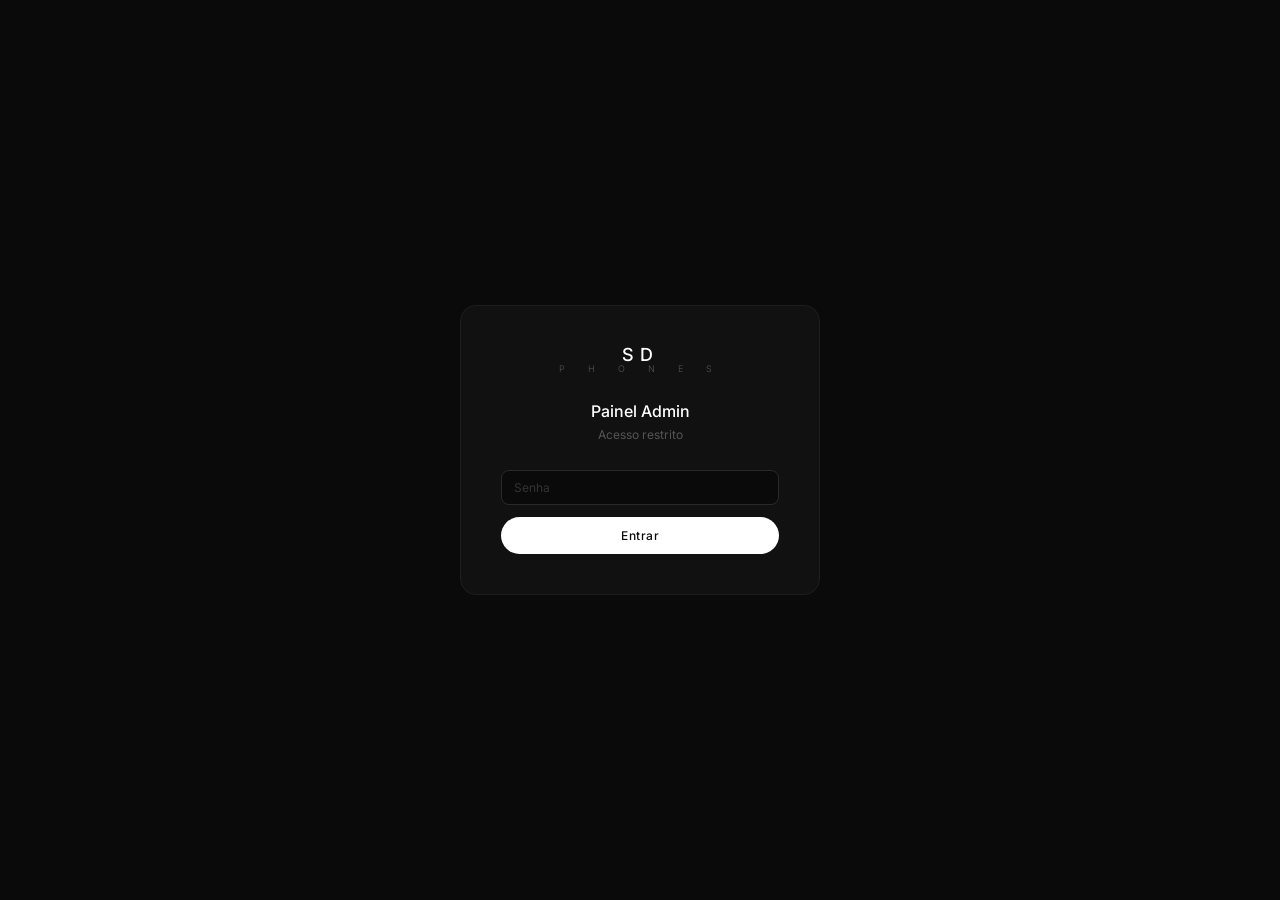
<file: admin.html>
<!DOCTYPE html>
<html lang="pt-BR" data-theme="dark">
<head>
<meta charset="UTF-8"/>
<meta name="viewport" content="width=device-width, initial-scale=1.0"/>
<title>Admin — SD Phones</title>
<link rel="preconnect" href="https://fonts.googleapis.com"/>
<link rel="preconnect" href="https://fonts.gstatic.com" crossorigin/>
<link href="https://fonts.googleapis.com/css2?family=Inter:wght@300;400;500&display=swap" rel="stylesheet"/>
<link rel="stylesheet" href="style.css"/>
<style>
.admin-wrap { max-width: 960px; margin: 0 auto; padding: 32px 24px; }
.admin-header { display: flex; align-items: center; justify-content: space-between; margin-bottom: 32px; flex-wrap: wrap; gap: 12px; }
.admin-title { font-size: 20px; font-weight: 500; color: var(--text); }
.admin-subtitle { font-size: 12px; color: var(--text3); margin-top: 2px; }
.admin-table { width: 100%; border-collapse: collapse; margin-bottom: 32px; }
.admin-table th { font-size: 10px; letter-spacing: 2px; text-transform: uppercase; color: var(--text3); padding: 10px 14px; text-align: left; border-bottom: 0.5px solid var(--border); }
.admin-table td { font-size: 12px; color: var(--text2); padding: 12px 14px; border-bottom: 0.5px solid var(--border); vertical-align: middle; }
.admin-table tr:hover td { background: var(--bg2); }
.admin-table .td-name { font-weight: 500; color: var(--text); }
.admin-badge { font-size: 9px; padding: 2px 7px; border-radius: 4px; font-weight: 500; }
.form-section { background: var(--bg2); border: 0.5px solid var(--border); border-radius: 12px; padding: 24px; margin-bottom: 24px; }
.form-section h3 { font-size: 13px; font-weight: 500; color: var(--text); margin-bottom: 20px; }
.form-grid { display: grid; grid-template-columns: repeat(auto-fill, minmax(200px, 1fr)); gap: 16px; }
.form-group { display: flex; flex-direction: column; gap: 6px; }
.form-label { font-size: 10px; letter-spacing: 1.5px; text-transform: uppercase; color: var(--text3); }
.form-input {
  background: var(--bg);
  border: 0.5px solid var(--border2);
  border-radius: 8px;
  padding: 9px 12px;
  color: var(--text);
  font-size: 12px;
  font-family: inherit;
  outline: none;
  transition: border-color 0.2s;
}
.form-input:focus { border-color: var(--text3); }
.form-input::placeholder { color: var(--text4); }
.form-full { grid-column: 1 / -1; }
.form-actions { display: flex; gap: 8px; margin-top: 20px; flex-wrap: wrap; }
.login-wrap { min-height: 100vh; display: flex; align-items: center; justify-content: center; padding: 24px; }
.login-card { background: var(--bg2); border: 0.5px solid var(--border); border-radius: 16px; padding: 40px; width: 100%; max-width: 360px; text-align: center; }
.login-logo { margin-bottom: 28px; }
.login-title { font-size: 16px; font-weight: 500; color: var(--text); margin-bottom: 6px; }
.login-sub { font-size: 12px; color: var(--text3); margin-bottom: 28px; }
.login-form { display: flex; flex-direction: column; gap: 12px; }
.error-msg { font-size: 12px; color: #ef4444; margin-top: 8px; }
.img-preview { width: 60px; height: 60px; border-radius: 8px; background: var(--bg3); border: 0.5px solid var(--border); display: flex; align-items: center; justify-content: center; overflow: hidden; flex-shrink: 0; }
.img-preview img { width: 90%; height: 90%; object-fit: contain; }
.td-actions { display: flex; gap: 8px; }
.btn-icon { background: transparent; border: 0.5px solid var(--border); color: var(--text3); border-radius: 6px; padding: 5px 10px; font-size: 11px; cursor: pointer; transition: all 0.2s; font-family: inherit; }
.btn-icon:hover { border-color: var(--border2); color: var(--text); }
.btn-icon.danger:hover { border-color: #ef4444; color: #ef4444; }
</style>
</head>
<body>

<!-- LOGIN -->
<div class="login-wrap" id="login-screen">
  <div class="login-card">
    <div class="login-logo">
      <div class="logo-sd" style="font-size:18px;letter-spacing:6px;color:var(--text);">SD</div>
      <div class="logo-phones" style="font-size:9px;letter-spacing:10px;color:var(--text3);">P H O N E S</div>
    </div>
    <div class="login-title">Painel Admin</div>
    <div class="login-sub">Acesso restrito</div>
    <div class="login-form">
      <input class="form-input" type="password" id="login-pass" placeholder="Senha" onkeydown="if(event.key==='Enter')doLogin()"/>
      <button class="btn-primary" style="width:100%" onclick="doLogin()">Entrar</button>
      <div class="error-msg hidden" id="login-error">Senha incorreta.</div>
    </div>
  </div>
</div>

<!-- PAINEL -->
<div class="hidden" id="admin-panel">
  <header class="nav">
    <div class="nav-logo">
      <span class="logo-sd">SD</span>
      <span class="logo-phones">P H O N E S</span>
    </div>
    <div class="nav-actions">
      <a href="index.html" class="btn-secondary" style="font-size:11px;padding:7px 14px;border-radius:8px;">← Ver loja</a>
      <button class="btn-secondary" style="font-size:11px;padding:7px 14px;border-radius:8px;" onclick="doLogout()">Sair</button>
    </div>
  </header>

  <div class="admin-wrap">

    <!-- HEADER -->
    <div class="admin-header">
      <div>
        <div class="admin-title">Produtos</div>
        <div class="admin-subtitle">Gerencie o catálogo da SD Phones</div>
      </div>
      <button class="btn-primary" onclick="showForm()">+ Novo produto</button>
    </div>

    <!-- FORM CADASTRO/EDIÇÃO -->
    <div class="form-section hidden" id="form-section">
      <h3 id="form-title">Novo produto</h3>
      <input type="hidden" id="edit-id"/>
      <div class="form-grid">
        <div class="form-group">
          <label class="form-label">Modelo</label>
          <select class="form-input" id="f-model">
            <option>iPhone 13 Mini</option>
            <option>iPhone 13</option>
            <option>iPhone 14</option>
            <option>iPhone 14 Pro</option>
            <option>iPhone 14 Pro Max</option>
            <option>iPhone 15</option>
            <option>iPhone 15 Pro</option>
            <option>iPhone 15 Pro Max</option>
            <option>iPhone 16</option>
            <option>iPhone 16 Pro</option>
            <option>iPhone 16 Pro Max</option>
            <option>Acessórios</option>
          </select>
        </div>
        <div class="form-group">
          <label class="form-label">Nome completo</label>
          <input class="form-input" id="f-name" placeholder="Ex: iPhone 14 256GB"/>
        </div>
        <div class="form-group">
          <label class="form-label">Cor</label>
          <input class="form-input" id="f-color" placeholder="Ex: Roxo"/>
        </div>
        <div class="form-group">
          <label class="form-label">Armazenamento</label>
          <select class="form-input" id="f-storage">
            <option>64GB</option>
            <option>128GB</option>
            <option>256GB</option>
            <option>512GB</option>
            <option>1TB</option>
          </select>
        </div>
        <div class="form-group">
          <label class="form-label">RAM</label>
          <select class="form-input" id="f-ram">
            <option>4GB</option>
            <option>6GB</option>
            <option>8GB</option>
            <option>12GB</option>
          </select>
        </div>
        <div class="form-group">
          <label class="form-label">Câmera principal</label>
          <input class="form-input" id="f-camera" placeholder="Ex: 48MP"/>
        </div>
        <div class="form-group">
          <label class="form-label">Bateria</label>
          <input class="form-input" id="f-battery" placeholder="Ex: 3279mAh"/>
        </div>
        <div class="form-group">
          <label class="form-label">Condição</label>
          <select class="form-input" id="f-condition">
            <option>Novo</option>
            <option>Seminovo</option>
          </select>
        </div>
        <div class="form-group">
          <label class="form-label">Preço (R$)</label>
          <input class="form-input" id="f-price" type="number" placeholder="Ex: 3190"/>
        </div>
        <div class="form-group">
          <label class="form-label">Preço original (R$)</label>
          <input class="form-input" id="f-price-old" type="number" placeholder="Ex: 3490"/>
        </div>
        <div class="form-group">
          <label class="form-label">URL da imagem</label>
          <input class="form-input" id="f-image" placeholder="https://..." oninput="previewImg(this.value)"/>
        </div>
        <div class="form-group" style="align-items:flex-start;padding-top:18px;">
          <div class="img-preview" id="img-preview">
            <span style="font-size:20px;opacity:0.2;">📷</span>
          </div>
        </div>
        <div class="form-group form-full">
          <label class="form-label">Descrição</label>
          <textarea class="form-input" id="f-desc" rows="3" placeholder="Descreva o produto..."></textarea>
        </div>
      </div>
      <div class="form-actions">
        <button class="btn-primary" onclick="saveProduct()">Salvar produto</button>
        <button class="btn-secondary" onclick="hideForm()">Cancelar</button>
      </div>
    </div>

    <!-- TABELA -->
    <table class="admin-table">
      <thead>
        <tr>
          <th>Produto</th>
          <th>Condição</th>
          <th>Preço</th>
          <th>Ações</th>
        </tr>
      </thead>
      <tbody id="admin-table-body"></tbody>
    </table>

    <!-- CONFIGURAÇÕES -->
    <div class="form-section">
      <h3>Configurações da loja</h3>
      <div class="form-grid">
        <div class="form-group">
          <label class="form-label">WhatsApp (com DDI)</label>
          <input class="form-input" id="cfg-wpp" placeholder="5579999999999"/>
        </div>
        <div class="form-group">
          <label class="form-label">Instagram</label>
          <input class="form-input" id="cfg-ig" placeholder="sdphones"/>
        </div>
        <div class="form-group">
          <label class="form-label">Nome do atendente</label>
          <input class="form-input" id="cfg-attendant" placeholder="Cleberton"/>
        </div>
        <div class="form-group">
          <label class="form-label">Nova senha admin</label>
          <input class="form-input" type="password" id="cfg-pass" placeholder="Deixe em branco para manter"/>
        </div>
      </div>
      <div class="form-actions">
        <button class="btn-primary" onclick="saveConfig()">Salvar configurações</button>
      </div>
    </div>

    <!-- RESET -->
    <div style="text-align:center;padding:20px 0 40px;">
      <button class="btn-icon danger" onclick="if(confirm('Restaurar produtos padrão?')) { localStorage.removeItem('sdphones_products'); renderTable(); alert('Restaurado!'); }">
        Restaurar produtos padrão
      </button>
    </div>

  </div>
</div>

<script>
const ADMIN_PASS_KEY = 'sdphones_admin_pass';
const DEFAULT_PASS = 'sdphones2024';
const STORAGE_KEYS = { products: 'sdphones_products', config: 'sdphones_config' };

const DEFAULT_PRODUCTS = [
  { id:'1', model:'iPhone 13', name:'iPhone 13 128GB', color:'Meia-noite', storage:'128GB', ram:'6GB', camera:'12MP', battery:'3227mAh', condition:'Seminovo', price:2190, priceOld:2490, image:'', description:'iPhone 13 em excelente estado. Bateria com saúde acima de 85%. Desbloqueado.' },
  { id:'2', model:'iPhone 14', name:'iPhone 14 256GB', color:'Roxo', storage:'256GB', ram:'6GB', camera:'12MP', battery:'3279mAh', condition:'Novo', price:3190, priceOld:3490, image:'', description:'iPhone 14 novo, lacrado. Factory unlocked. Garantia de 1 ano.' },
  { id:'3', model:'iPhone 15 Pro', name:'iPhone 15 Pro 256GB', color:'Titânio Natural', storage:'256GB', ram:'8GB', camera:'48MP', battery:'3274mAh', condition:'Novo', price:4990, priceOld:5490, image:'', description:'iPhone 15 Pro com câmera de 48MP, chip A17 Pro e corpo em titânio.' },
  { id:'4', model:'iPhone 14 Pro', name:'iPhone 14 Pro 256GB', color:'Dourado', storage:'256GB', ram:'6GB', camera:'48MP', battery:'3200mAh', condition:'Seminovo', price:4490, priceOld:4890, image:'', description:'iPhone 14 Pro seminovo. Câmera 48MP. Bateria 88%.' },
  { id:'5', model:'iPhone 16', name:'iPhone 16 128GB', color:'Branco', storage:'128GB', ram:'8GB', camera:'48MP', battery:'3650mAh', condition:'Novo', price:5190, priceOld:5490, image:'', description:'iPhone 16 lançamento 2024. Chip A18, câmera 48MP.' },
  { id:'6', model:'iPhone 13', name:'iPhone 13 256GB', color:'Estelar', storage:'256GB', ram:'6GB', camera:'12MP', battery:'3227mAh', condition:'Seminovo', price:2490, priceOld:2790, image:'', description:'iPhone 13 256GB seminovo. Excelente custo-benefício.' },
];

function getPass() { return localStorage.getItem(ADMIN_PASS_KEY) || DEFAULT_PASS; }
function getProducts() { const r = localStorage.getItem(STORAGE_KEYS.products); return r ? JSON.parse(r) : DEFAULT_PRODUCTS; }
function saveProducts(p) { localStorage.setItem(STORAGE_KEYS.products, JSON.stringify(p)); }
function getConfig() { const r = localStorage.getItem(STORAGE_KEYS.config); return r ? JSON.parse(r) : { wpp:'5579999999999', ig:'sdphones', attendant:'Cleberton' }; }
function saveConfig2(c) { localStorage.setItem(STORAGE_KEYS.config, JSON.stringify(c)); }
function formatPrice(n) { return 'R$ ' + Number(n).toLocaleString('pt-BR'); }

function doLogin() {
  const v = document.getElementById('login-pass').value;
  if (v === getPass()) {
    document.getElementById('login-screen').classList.add('hidden');
    document.getElementById('admin-panel').classList.remove('hidden');
    renderTable();
    loadConfig();
  } else {
    document.getElementById('login-error').classList.remove('hidden');
  }
}

function doLogout() {
  document.getElementById('login-screen').classList.remove('hidden');
  document.getElementById('admin-panel').classList.add('hidden');
  document.getElementById('login-pass').value = '';
}

function renderTable() {
  const products = getProducts();
  const body = document.getElementById('admin-table-body');
  if (!products.length) {
    body.innerHTML = '<tr><td colspan="4" style="text-align:center;color:var(--text3);padding:24px;">Nenhum produto cadastrado.</td></tr>';
    return;
  }
  body.innerHTML = products.map(p => `
    <tr>
      <td>
        <div style="display:flex;align-items:center;gap:12px;">
          <div class="img-preview" style="width:40px;height:40px;">
            ${p.image ? `<img src="${p.image}" alt="${p.name}"/>` : '<span style="font-size:16px;opacity:0.2;">📱</span>'}
          </div>
          <div>
            <div class="td-name">${p.name} · ${p.color}</div>
            <div style="font-size:10px;color:var(--text3);margin-top:2px;">${p.model} · ${p.storage}</div>
          </div>
        </div>
      </td>
      <td><span class="admin-badge ${p.condition === 'Novo' ? 'badge-new' : 'badge-used'}">${p.condition}</span></td>
      <td>${formatPrice(p.price)}</td>
      <td>
        <div class="td-actions">
          <button class="btn-icon" onclick="editProduct('${p.id}')">Editar</button>
          <button class="btn-icon danger" onclick="deleteProduct('${p.id}')">Excluir</button>
        </div>
      </td>
    </tr>
  `).join('');
}

function showForm(clear = true) {
  if (clear) {
    document.getElementById('edit-id').value = '';
    document.getElementById('form-title').textContent = 'Novo produto';
    ['f-name','f-color','f-camera','f-battery','f-price','f-price-old','f-image','f-desc'].forEach(id => document.getElementById(id).value = '');
    document.getElementById('img-preview').innerHTML = '<span style="font-size:20px;opacity:0.2;">📷</span>';
  }
  document.getElementById('form-section').classList.remove('hidden');
  document.getElementById('form-section').scrollIntoView({ behavior: 'smooth' });
}

function hideForm() {
  document.getElementById('form-section').classList.add('hidden');
}

function previewImg(url) {
  const el = document.getElementById('img-preview');
  if (url) el.innerHTML = `<img src="${url}" alt="preview" onerror="this.parentElement.innerHTML='<span style=\\'font-size:20px;opacity:0.2;\\'>❌</span>'"/>`;
  else el.innerHTML = '<span style="font-size:20px;opacity:0.2;">📷</span>';
}

function saveProduct() {
  const id = document.getElementById('edit-id').value;
  const product = {
    id: id || Date.now().toString(),
    model: document.getElementById('f-model').value,
    name: document.getElementById('f-name').value,
    color: document.getElementById('f-color').value,
    storage: document.getElementById('f-storage').value,
    ram: document.getElementById('f-ram').value,
    camera: document.getElementById('f-camera').value,
    battery: document.getElementById('f-battery').value,
    condition: document.getElementById('f-condition').value,
    price: Number(document.getElementById('f-price').value),
    priceOld: Number(document.getElementById('f-price-old').value) || 0,
    image: document.getElementById('f-image').value,
    description: document.getElementById('f-desc').value,
  };

  if (!product.name || !product.price) {
    alert('Preencha pelo menos o nome e o preço.');
    return;
  }

  const products = getProducts();
  if (id) {
    const idx = products.findIndex(p => p.id === id);
    if (idx !== -1) products[idx] = product;
  } else {
    products.unshift(product);
  }

  saveProducts(products);
  renderTable();
  hideForm();
}

function editProduct(id) {
  const products = getProducts();
  const p = products.find(x => x.id === id);
  if (!p) return;

  document.getElementById('edit-id').value = p.id;
  document.getElementById('form-title').textContent = 'Editar produto';
  document.getElementById('f-model').value = p.model;
  document.getElementById('f-name').value = p.name;
  document.getElementById('f-color').value = p.color;
  document.getElementById('f-storage').value = p.storage;
  document.getElementById('f-ram').value = p.ram;
  document.getElementById('f-camera').value = p.camera;
  document.getElementById('f-battery').value = p.battery;
  document.getElementById('f-condition').value = p.condition;
  document.getElementById('f-price').value = p.price;
  document.getElementById('f-price-old').value = p.priceOld || '';
  document.getElementById('f-image').value = p.image || '';
  document.getElementById('f-desc').value = p.description || '';
  previewImg(p.image);
  showForm(false);
}

function deleteProduct(id) {
  if (!confirm('Excluir este produto?')) return;
  const products = getProducts().filter(p => p.id !== id);
  saveProducts(products);
  renderTable();
}

function loadConfig() {
  const c = getConfig();
  document.getElementById('cfg-wpp').value = c.wpp || '';
  document.getElementById('cfg-ig').value = c.ig || '';
  document.getElementById('cfg-attendant').value = c.attendant || '';
}

function saveConfig() {
  const c = {
    wpp: document.getElementById('cfg-wpp').value,
    ig: document.getElementById('cfg-ig').value,
    attendant: document.getElementById('cfg-attendant').value,
  };
  saveConfig2(c);
  const newPass = document.getElementById('cfg-pass').value;
  if (newPass) {
    localStorage.setItem(ADMIN_PASS_KEY, newPass);
    document.getElementById('cfg-pass').value = '';
  }
  alert('Configurações salvas!');
}

document.addEventListener('DOMContentLoaded', () => {
  document.documentElement.setAttribute('data-theme', 'dark');
  document.getElementById('login-pass').addEventListener('keydown', e => {
    if (e.key === 'Enter') doLogin();
  });
});
</script>
</body>
</html>
</file>
<file: style.css>
/* =====================
   TOKENS
   ===================== */
:root {
  --bg: #0A0A0A;
  --bg2: #111111;
  --bg3: #161616;
  --border: #1e1e1e;
  --border2: #2a2a2a;
  --text: #ffffff;
  --text2: #aaaaaa;
  --text3: #555555;
  --text4: #333333;
  --chip-bg: #111;
  --chip-border: #1e1e1e;
  --chip-color: #555;
  --card-bg: #0A0A0A;
  --card-hover: #111;
  --input-bg: #111;
  --footer-bg: #060606;
  --wpp: #25D366;
}

[data-theme="light"] {
  --bg: #fafafa;
  --bg2: #f4f4f4;
  --bg3: #eeeeee;
  --border: #e5e5e5;
  --border2: #d0d0d0;
  --text: #0a0a0a;
  --text2: #555555;
  --text3: #999999;
  --text4: #cccccc;
  --chip-bg: #f0f0f0;
  --chip-border: #e0e0e0;
  --chip-color: #888888;
  --card-bg: #ffffff;
  --card-hover: #f9f9f9;
  --input-bg: #f0f0f0;
  --footer-bg: #f0f0f0;
}

/* =====================
   RESET
   ===================== */
*, *::before, *::after { box-sizing: border-box; margin: 0; padding: 0; }
html { scroll-behavior: smooth; }
body {
  font-family: 'Inter', system-ui, sans-serif;
  background: var(--bg);
  color: var(--text);
  min-height: 100vh;
  transition: background 0.3s, color 0.3s;
}
a { text-decoration: none; color: inherit; }
button { cursor: pointer; font-family: inherit; }
img { display: block; max-width: 100%; }

/* =====================
   NAV
   ===================== */
.nav {
  position: sticky;
  top: 0;
  z-index: 100;
  background: var(--bg);
  border-bottom: 0.5px solid transparent;
  padding: 14px 24px;
  display: flex;
  align-items: center;
  justify-content: space-between;
  gap: 16px;
  backdrop-filter: blur(0px);
  transition: background 0.4s, border-color 0.4s, backdrop-filter 0.4s, box-shadow 0.4s;
}

.nav.scrolled {
  background: color-mix(in srgb, var(--bg) 80%, transparent);
  border-bottom: 0.5px solid var(--border);
  backdrop-filter: blur(20px) saturate(180%);
  box-shadow: 0 1px 24px rgba(0,0,0,0.06);
}

.nav-logo {
  display: flex;
  flex-direction: column;
  gap: 2px;
  line-height: 1;
}

.logo-sd {
  font-size: 16px;
  font-weight: 500;
  letter-spacing: 4px;
  color: var(--text);
  line-height: 1;
}

.logo-phones {
  font-size: 8px;
  font-weight: 300;
  letter-spacing: 8px;
  color: var(--text3);
  line-height: 1;
}

.nav-actions {
  display: flex;
  align-items: center;
  gap: 10px;
}

.theme-toggle {
  width: 34px;
  height: 34px;
  border-radius: 8px;
  background: var(--bg2);
  border: 0.5px solid var(--border);
  display: flex;
  align-items: center;
  justify-content: center;
  cursor: pointer;
  font-size: 14px;
  transition: background 0.2s;
  user-select: none;
}

.theme-toggle:hover { background: var(--bg3); }

.nav-compare {
  font-size: 11px;
  color: var(--text3);
  background: transparent;
  border: 0.5px solid var(--border);
  border-radius: 20px;
  padding: 6px 14px;
  transition: all 0.2s;
  display: flex;
  align-items: center;
  gap: 4px;
}

.nav-compare:hover { border-color: var(--border2); color: var(--text2); }

.nav-compare span {
  background: var(--text);
  color: var(--bg);
  border-radius: 50%;
  width: 16px;
  height: 16px;
  font-size: 9px;
  display: flex;
  align-items: center;
  justify-content: center;
  font-weight: 500;
}

.nav-cart {
  background: var(--text);
  color: var(--bg);
  border: none;
  border-radius: 8px;
  padding: 7px 14px;
  font-size: 11px;
  font-weight: 500;
  display: flex;
  align-items: center;
  gap: 6px;
  position: relative;
  transition: opacity 0.2s;
}

.nav-cart:hover { opacity: 0.85; }

.cart-badge {
  position: absolute;
  top: -6px;
  right: -6px;
  background: #ef4444;
  color: white;
  border-radius: 50%;
  width: 16px;
  height: 16px;
  font-size: 9px;
  display: flex;
  align-items: center;
  justify-content: center;
  font-weight: 700;
  border: 2px solid var(--bg);
}

.hidden { display: none !important; }

/* =====================
   HERO
   ===================== */
.hero {
  padding: 56px 24px 40px;
  text-align: center;
  border-bottom: 0.5px solid var(--border);
}

.hero-inner {
  max-width: 640px;
  margin: 0 auto;
}

.hero-label {
  font-size: 10px;
  letter-spacing: 4px;
  color: var(--text3);
  text-transform: uppercase;
  margin-bottom: 20px;
}

.hero-title {
  font-size: clamp(36px, 8vw, 64px);
  font-weight: 300;
  color: var(--text);
  line-height: 1.05;
  letter-spacing: -2px;
  margin-bottom: 14px;
}

.hero-title em {
  font-style: normal;
  color: var(--text3);
}

.hero-sub {
  font-size: 14px;
  color: var(--text3);
  margin-bottom: 36px;
  font-weight: 300;
}

.hero-ctas {
  display: flex;
  align-items: center;
  justify-content: center;
  gap: 12px;
  flex-wrap: wrap;
}

/* =====================
   BOTÕES
   ===================== */
.btn-primary {
  background: var(--text);
  color: var(--bg);
  border: none;
  border-radius: 24px;
  padding: 11px 28px;
  font-size: 12px;
  font-weight: 500;
  letter-spacing: 0.5px;
  transition: opacity 0.2s;
}

.btn-primary:hover { opacity: 0.85; }

.btn-secondary {
  background: transparent;
  color: var(--text2);
  border: 0.5px solid var(--border2);
  border-radius: 24px;
  padding: 11px 28px;
  font-size: 12px;
  font-weight: 400;
  transition: all 0.2s;
}

.btn-secondary:hover { border-color: var(--text3); color: var(--text); }

.btn-wpp {
  background: var(--bg2);
  border: 0.5px solid var(--border);
  color: var(--text2);
  border-radius: 24px;
  padding: 11px 20px;
  font-size: 12px;
  display: flex;
  align-items: center;
  gap: 8px;
  transition: all 0.2s;
}

.btn-wpp:hover { border-color: var(--border2); color: var(--text); }

.wpp-av {
  width: 22px;
  height: 22px;
  border-radius: 50%;
  background: var(--bg3);
  display: flex;
  align-items: center;
  justify-content: center;
  font-size: 9px;
  color: var(--text3);
  border: 0.5px solid var(--border);
}

/* =====================
   FILTROS
   ===================== */
.filters {
  padding: 16px 24px;
  display: flex;
  gap: 8px;
  align-items: center;
  border-bottom: 0.5px solid var(--border);
  overflow-x: auto;
  scrollbar-width: none;
}

.filters::-webkit-scrollbar { display: none; }

.filter-search {
  flex-shrink: 0;
  width: 180px;
  background: var(--input-bg);
  border: 0.5px solid var(--border);
  border-radius: 20px;
  padding: 7px 14px;
  color: var(--text2);
  font-size: 11px;
  outline: none;
  font-family: inherit;
  transition: border-color 0.2s;
}

.filter-search:focus { border-color: var(--border2); }
.filter-search::placeholder { color: var(--text3); }

.chips {
  display: flex;
  gap: 6px;
  flex-shrink: 0;
}

.chip {
  font-size: 11px;
  padding: 6px 16px;
  border-radius: 20px;
  white-space: nowrap;
  background: var(--chip-bg);
  color: var(--chip-color);
  border: 0.5px solid var(--chip-border);
  transition: all 0.2s;
}

.chip:hover { border-color: var(--border2); color: var(--text2); }
.chip.active { background: var(--text); color: var(--bg); border-color: var(--text); }

.filter-select {
  margin-left: auto;
  flex-shrink: 0;
  background: var(--input-bg);
  border: 0.5px solid var(--border);
  border-radius: 8px;
  padding: 6px 12px;
  color: var(--text3);
  font-size: 11px;
  outline: none;
  font-family: inherit;
  cursor: pointer;
}

.section-label {
  padding: 20px 24px 14px;
  font-size: 10px;
  letter-spacing: 3px;
  color: var(--text3);
  text-transform: uppercase;
  border-bottom: 0.5px solid var(--border);
}

/* =====================
   GRID
   ===================== */
.grid {
  display: grid;
  grid-template-columns: repeat(2, 1fr);
  gap: 1px;
  background: var(--border);
  min-width: 0;
  max-width: 1280px;
  margin: 0 auto;
  width: 100%;
}

@media (min-width: 640px) {
  .grid { grid-template-columns: repeat(3, 1fr); }
}

@media (min-width: 900px) {
  .grid { grid-template-columns: repeat(4, 1fr); }
}

@media (min-width: 1100px) {
  .grid { grid-template-columns: repeat(4, 1fr); }
}

/* =====================
   CARD
   ===================== */
.card {
  background: var(--card-bg);
  padding: 20px;
  cursor: pointer;
  position: relative;
  transition: background 0.2s;
}

.card:hover { background: var(--card-hover); }

.card-img {
  width: 100%;
  aspect-ratio: 1;
  border-radius: 10px;
  background: var(--bg2);
  display: flex;
  align-items: center;
  justify-content: center;
  margin-bottom: 16px;
  overflow: hidden;
}

.card-img img {
  width: 85%;
  height: 85%;
  object-fit: contain;
}

.card-badge {
  position: absolute;
  top: 12px;
  right: 12px;
  font-size: 9px;
  padding: 3px 8px;
  border-radius: 4px;
  font-weight: 500;
  letter-spacing: 0.5px;
  text-transform: uppercase;
}

.badge-new { background: #0d1f0d; color: #4ade80; border: 0.5px solid #1a3a1a; }

[data-theme="light"] .badge-new { background: #dcfce7; color: #15803d; border-color: #bbf7d0; }

.card-model {
  font-size: 9px;
  color: var(--text3);
  margin-bottom: 4px;
  letter-spacing: 1.5px;
  text-transform: uppercase;
}

.card-name {
  font-size: 13px;
  color: var(--text);
  font-weight: 500;
  margin-bottom: 4px;
  line-height: 1.3;
}

.card-specs {
  font-size: 10px;
  color: var(--text3);
  margin-bottom: 14px;
  line-height: 1.6;
}

.card-price-old {
  font-size: 10px;
  color: var(--text4);
  text-decoration: line-through;
  margin-bottom: 2px;
}

.card-price {
  font-size: 18px;
  color: var(--text);
  font-weight: 500;
  margin-bottom: 14px;
}

.card-actions { display: flex; flex-direction: column; gap: 6px; }

.card-btn-primary {
  width: 100%;
  background: var(--text);
  color: var(--bg);
  border: none;
  border-radius: 6px;
  padding: 9px;
  font-size: 10px;
  font-weight: 500;
  letter-spacing: 1px;
  text-transform: uppercase;
  font-family: inherit;
  transition: opacity 0.2s;
}

.card-btn-primary:hover { opacity: 0.85; }

.card-btn-secondary {
  width: 100%;
  background: transparent;
  border: 0.5px solid var(--border);
  color: var(--text3);
  border-radius: 6px;
  padding: 8px;
  font-size: 10px;
  letter-spacing: 1px;
  text-transform: uppercase;
  font-family: inherit;
  transition: all 0.2s;
}

.card-btn-secondary:hover { border-color: var(--border2); color: var(--text2); }
.card-btn-secondary.added { border-color: #4ade80; color: #4ade80; }

.card-no-model {
  display: flex;
  flex-direction: column;
  align-items: center;
  justify-content: center;
  gap: 12px;
  min-height: 280px;
  background: var(--card-bg);
}

.card-no-model-icon { font-size: 32px; opacity: 0.2; }
.card-no-model-text { font-size: 12px; color: var(--text3); text-align: center; line-height: 1.7; }

/* =====================
   NO MODEL STRIP
   ===================== */
.no-model-strip {
  padding: 20px 24px;
  border-top: 0.5px solid var(--border);
  display: flex;
  align-items: center;
  justify-content: space-between;
  flex-wrap: wrap;
  gap: 12px;
  background: var(--bg);
}

.no-model-text {
  font-size: 12px;
  color: var(--text3);
}

/* =====================
   ONLINE BAR
   ===================== */
.online-bar {
  padding: 12px 24px;
  display: flex;
  align-items: center;
  gap: 8px;
  border-top: 0.5px solid var(--border);
  border-bottom: 0.5px solid var(--border);
}

.online-dot {
  width: 7px;
  height: 7px;
  border-radius: 50%;
  background: #4ade80;
  animation: pulse 2s infinite;
}

@keyframes pulse {
  0%, 100% { opacity: 1; }
  50% { opacity: 0.4; }
}

.online-text { font-size: 11px; color: var(--text3); }

/* =====================
   FOOTER
   ===================== */
.footer {
  background: var(--footer-bg);
  border-top: 0.5px solid var(--border);
  padding: 24px;
  display: flex;
  align-items: center;
  justify-content: space-between;
  flex-wrap: wrap;
  gap: 16px;
  transition: background 0.3s;
}

.footer-logo { display: flex; flex-direction: column; gap: 2px; }
.footer-links { display: flex; gap: 20px; flex-wrap: wrap; }
.footer-link { font-size: 11px; color: var(--text4); transition: color 0.2s; }
.footer-link:hover { color: var(--text3); }

/* =====================
   WPP FLUTUANTE
   ===================== */
.wpp-float {
  position: fixed;
  bottom: 24px;
  right: 24px;
  width: 52px;
  height: 52px;
  border-radius: 50%;
  background: #25D366;
  display: flex;
  align-items: center;
  justify-content: center;
  box-shadow: 0 4px 20px rgba(37, 211, 102, 0.3);
  z-index: 90;
  transition: transform 0.2s;
}

.wpp-float:hover { transform: scale(1.08); }

/* =====================
   EMPTY
   ===================== */
.empty {
  padding: 60px 24px;
  text-align: center;
  color: var(--text3);
  font-size: 14px;
  background: var(--bg);
}

/* =====================
   MODAL
   ===================== */
.modal-overlay {
  position: fixed;
  inset: 0;
  background: rgba(0,0,0,0.7);
  z-index: 200;
  display: flex;
  align-items: flex-end;
  justify-content: center;
  padding: 0;
  backdrop-filter: blur(4px);
}

@media (min-width: 640px) {
  .modal-overlay { align-items: center; padding: 24px; }
}

.modal {
  background: var(--bg);
  border: 0.5px solid var(--border2);
  border-radius: 20px 20px 0 0;
  width: 100%;
  max-width: 680px;
  max-height: 90vh;
  overflow-y: auto;
  position: relative;
  display: flex;
  flex-direction: column;
  gap: 0;
  transition: background 0.3s;
}

@media (min-width: 640px) {
  .modal { border-radius: 20px; flex-direction: row; }
}

.modal-close {
  position: absolute;
  top: 14px;
  right: 14px;
  width: 32px;
  height: 32px;
  border-radius: 50%;
  background: var(--bg2);
  border: 0.5px solid var(--border);
  color: var(--text3);
  font-size: 14px;
  display: flex;
  align-items: center;
  justify-content: center;
  z-index: 10;
  transition: all 0.2s;
}

.modal-close:hover { color: var(--text); border-color: var(--border2); }

.modal-img-wrap {
  padding: 32px;
  display: flex;
  align-items: center;
  justify-content: center;
  background: var(--bg2);
  border-radius: 20px 20px 0 0;
  min-height: 280px;
}

@media (min-width: 640px) {
  .modal-img-wrap {
    width: 45%;
    min-height: 420px;
    border-radius: 20px 0 0 20px;
    flex-shrink: 0;
  }
}

.modal-img {
  width: 70%;
  max-width: 200px;
  aspect-ratio: 1;
  display: flex;
  align-items: center;
  justify-content: center;
}

.modal-img img { width: 100%; height: 100%; object-fit: contain; }

.modal-info {
  padding: 28px 24px;
  display: flex;
  flex-direction: column;
  gap: 16px;
  flex: 1;
}

.modal-category {
  font-size: 9px;
  color: var(--text3);
  letter-spacing: 2px;
  text-transform: uppercase;
}

.modal-name {
  font-size: 20px;
  font-weight: 500;
  color: var(--text);
  line-height: 1.2;
}

.modal-desc {
  font-size: 12px;
  color: var(--text3);
  line-height: 1.7;
}

.modal-specs {
  display: grid;
  grid-template-columns: 1fr 1fr;
  gap: 8px;
}

.modal-spec-item {
  background: var(--bg2);
  border: 0.5px solid var(--border);
  border-radius: 8px;
  padding: 10px 12px;
}

.modal-spec-label { font-size: 9px; color: var(--text3); letter-spacing: 1px; text-transform: uppercase; margin-bottom: 2px; }
.modal-spec-value { font-size: 13px; color: var(--text); font-weight: 500; }

.modal-pricing { border-top: 0.5px solid var(--border); padding-top: 16px; }
.modal-price-old { font-size: 11px; color: var(--text4); text-decoration: line-through; margin-bottom: 4px; }
.modal-price { font-size: 26px; font-weight: 500; color: var(--text); }

.modal-actions { display: flex; flex-direction: column; gap: 8px; }

/* =====================
   DRAWER (CARRINHO / COMPARAR)
   ===================== */
.drawer-overlay {
  position: fixed;
  inset: 0;
  background: rgba(0,0,0,0.5);
  z-index: 200;
  backdrop-filter: blur(2px);
}

.drawer {
  position: fixed;
  top: 0;
  right: 0;
  bottom: 0;
  width: 100%;
  max-width: 420px;
  background: var(--bg);
  border-left: 0.5px solid var(--border2);
  z-index: 201;
  display: flex;
  flex-direction: column;
  transition: background 0.3s;
}

.drawer-header {
  padding: 20px 24px;
  border-bottom: 0.5px solid var(--border);
  display: flex;
  align-items: center;
  justify-content: space-between;
}

.drawer-header h3 { font-size: 15px; font-weight: 500; color: var(--text); }
.drawer-header button { background: none; border: none; color: var(--text3); font-size: 18px; cursor: pointer; }
.drawer-header button:hover { color: var(--text); }

.drawer-body { flex: 1; overflow-y: auto; padding: 20px 24px; display: flex; flex-direction: column; gap: 12px; }

.drawer-footer {
  padding: 20px 24px;
  border-top: 0.5px solid var(--border);
}

.cart-item {
  display: flex;
  align-items: center;
  gap: 12px;
  padding: 12px;
  background: var(--bg2);
  border: 0.5px solid var(--border);
  border-radius: 10px;
}

.cart-item-img {
  width: 52px;
  height: 52px;
  border-radius: 6px;
  background: var(--bg3);
  display: flex;
  align-items: center;
  justify-content: center;
  flex-shrink: 0;
  overflow: hidden;
}

.cart-item-img img { width: 80%; height: 80%; object-fit: contain; }
.cart-item-info { flex: 1; }
.cart-item-name { font-size: 12px; font-weight: 500; color: var(--text); margin-bottom: 2px; }
.cart-item-price { font-size: 12px; color: var(--text3); }

.cart-item-remove {
  background: none;
  border: none;
  color: var(--text4);
  font-size: 16px;
  cursor: pointer;
  padding: 4px;
  transition: color 0.2s;
}

.cart-item-remove:hover { color: #ef4444; }

.cart-total {
  display: flex;
  justify-content: space-between;
  align-items: center;
  font-size: 14px;
  color: var(--text2);
}

#cart-total-value { font-size: 20px; font-weight: 500; color: var(--text); }

.cart-empty {
  text-align: center;
  color: var(--text3);
  font-size: 13px;
  padding: 40px 0;
}

/* =====================
   COMPARAR
   ===================== */
.compare-grid {
  display: grid;
  grid-template-columns: repeat(auto-fit, minmax(160px, 1fr));
  gap: 12px;
}

.compare-card {
  background: var(--bg2);
  border: 0.5px solid var(--border);
  border-radius: 10px;
  padding: 14px;
  position: relative;
}

.compare-card-img {
  width: 100%;
  aspect-ratio: 1;
  display: flex;
  align-items: center;
  justify-content: center;
  margin-bottom: 10px;
}

.compare-card-img img { width: 70%; height: 70%; object-fit: contain; }
.compare-card-name { font-size: 11px; font-weight: 500; color: var(--text); margin-bottom: 4px; line-height: 1.3; }
.compare-card-price { font-size: 13px; color: var(--text); font-weight: 500; }

.compare-remove {
  position: absolute;
  top: 8px;
  right: 8px;
  background: none;
  border: none;
  color: var(--text4);
  font-size: 14px;
  cursor: pointer;
}

.compare-remove:hover { color: #ef4444; }

.compare-specs {
  margin-top: 20px;
  border: 0.5px solid var(--border);
  border-radius: 10px;
  overflow: hidden;
}

.compare-row {
  display: grid;
  border-bottom: 0.5px solid var(--border);
  font-size: 11px;
}

.compare-row:last-child { border-bottom: none; }
.compare-row-label { padding: 10px 14px; color: var(--text3); background: var(--bg2); font-weight: 500; }
.compare-row-value { padding: 10px 14px; color: var(--text); }
.compare-row-best { color: #4ade80; font-weight: 500; }

/* =====================
   ADMIN LINK HIDDEN
   ===================== */
.footer-link[href="admin.html"] { font-size: 9px; opacity: 0.2; }

/* =====================
   RESPONSIVE
   ===================== */
/* Desktop max-width container */
@media (min-width: 1400px) {
  .nav { padding: 14px 48px; }
  .hero { padding: 72px 48px 56px; }
  .filters { padding: 16px 48px; }
  .section-label { padding: 20px 48px 14px; }
  .no-model-strip { padding: 20px 48px; }
  .online-bar { padding: 12px 48px; }
  .footer { padding: 24px 48px; }
}

@media (max-width: 480px) {
  .nav { padding: 12px 16px; }
  .hero { padding: 40px 16px 32px; }
  .filters { padding: 12px 16px; }
  .section-label { padding: 16px 16px 12px; }
  .footer { padding: 20px 16px; flex-direction: column; align-items: flex-start; }
  .nav-compare { display: none; }
}

@media (max-width: 360px) {
  .grid { grid-template-columns: 1fr; }
}

/* =====================
   DESKTOP REFINEMENTS
   ===================== */

/* Esconde card "não encontrou" do grid em desktop — usa só a faixa */
@media (min-width: 640px) {
  .card-no-model { display: none; }
}

/* Card menor em desktop — mais informação visível */
@media (min-width: 900px) {
  .card { padding: 16px; }
  .card-price { font-size: 16px; margin-bottom: 12px; }
  .card-img { margin-bottom: 12px; }
}

/* Centraliza conteúdo em telas muito largas */
@media (min-width: 1400px) {
  .hero-title { font-size: 72px; }
  .hero-sub { font-size: 15px; }
}

/* =====================
   LAYOUT CENTRALIZADO DESKTOP
   ===================== */
.page-wrap {
  max-width: 1280px;
  margin: 0 auto;
  width: 100%;
}

/* Nav inner */
.nav > * { }
.nav { padding: 14px max(24px, calc((100vw - 1280px) / 2 + 24px)); }

/* Hero centralizado */
.hero { padding: 56px max(24px, calc((100vw - 640px) / 2)) 40px; }

/* Filters centralizado */
.filters { padding: 16px max(24px, calc((100vw - 1280px) / 2 + 24px)); }

/* Section label centralizado */
.section-label { padding: 20px max(24px, calc((100vw - 1280px) / 2 + 24px)) 14px; }

/* No model strip centralizado */
.no-model-strip { padding: 20px max(24px, calc((100vw - 1280px) / 2 + 24px)); }

/* Online bar centralizado */
.online-bar { padding: 12px max(24px, calc((100vw - 1280px) / 2 + 24px)); }

/* Footer centralizado */
.footer { padding: 24px max(24px, calc((100vw - 1280px) / 2 + 24px)); }

/* SVG do iPhone menor nos cards desktop */
@media (min-width: 900px) {
  .card { padding: 16px; }
  .card svg { max-height: 120px; width: auto; }
}

/* =====================
   HERO ANIMATIONS
   ===================== */
@keyframes fadeUp {
  from { opacity: 0; transform: translateY(24px); }
  to   { opacity: 1; transform: translateY(0); }
}

@keyframes fadeIn {
  from { opacity: 0; }
  to   { opacity: 1; }
}

.hero-label {
  animation: fadeIn 0.6s ease forwards;
  animation-delay: 0.1s;
  opacity: 0;
}

.hero-title .line1 {
  display: block;
  animation: fadeUp 0.7s cubic-bezier(0.16,1,0.3,1) forwards;
  animation-delay: 0.2s;
  opacity: 0;
}

.hero-title .line2 {
  display: block;
  animation: fadeUp 0.7s cubic-bezier(0.16,1,0.3,1) forwards;
  animation-delay: 0.4s;
  opacity: 0;
}

.hero-sub {
  animation: fadeUp 0.6s cubic-bezier(0.16,1,0.3,1) forwards;
  animation-delay: 0.6s;
  opacity: 0;
}

.hero-ctas {
  animation: fadeUp 0.6s cubic-bezier(0.16,1,0.3,1) forwards;
  animation-delay: 0.8s;
  opacity: 0;
}

/* =====================
   BANNER CAROUSEL
   ===================== */
.banner {
  padding: 0 max(24px, calc((100vw - 1280px) / 2 + 24px));
  margin-bottom: 0;
  overflow: hidden;
}

.banner-track-wrap {
  border-radius: 16px;
  overflow: hidden;
  position: relative;
}

.banner-track {
  display: flex;
  transition: transform 0.6s cubic-bezier(0.32, 0.72, 0, 1);
}

.banner-slide {
  flex: 0 0 100%;
  min-width: 100%;
  height: 220px;
  position: relative;
  display: flex;
  align-items: flex-end;
  padding: 28px 32px;
  overflow: hidden;
  cursor: pointer;
}

@media (min-width: 640px) {
  .banner-slide { height: 260px; padding: 36px 40px; }
}

.banner-slide-bg {
  position: absolute;
  inset: 0;
  background-size: cover;
  background-position: center;
  transition: transform 0.6s ease;
}

.banner-track:not(.animating) .banner-slide:hover .banner-slide-bg {
  transform: scale(1.03);
}

.banner-slide-overlay {
  position: absolute;
  inset: 0;
}

.banner-slide-content {
  position: relative;
  z-index: 1;
  max-width: 480px;
}

.banner-slide-title {
  font-size: clamp(20px, 4vw, 30px);
  font-weight: 600;
  color: #fff;
  line-height: 1.15;
  margin-bottom: 6px;
  letter-spacing: -0.5px;
}

.banner-slide-sub {
  font-size: 13px;
  color: rgba(255,255,255,0.75);
  font-weight: 300;
}

/* Arrows */
.banner-arrow {
  position: absolute;
  top: 50%;
  transform: translateY(-50%);
  z-index: 10;
  width: 36px;
  height: 36px;
  border-radius: 50%;
  background: rgba(255,255,255,0.15);
  backdrop-filter: blur(8px);
  border: 0.5px solid rgba(255,255,255,0.2);
  color: #fff;
  display: flex;
  align-items: center;
  justify-content: center;
  cursor: pointer;
  transition: background 0.2s;
  font-size: 14px;
}
.banner-arrow:hover { background: rgba(255,255,255,0.25); }
.banner-arrow-prev { left: 12px; }
.banner-arrow-next { right: 12px; }

/* Dots */
.banner-dots {
  position: absolute;
  bottom: 14px;
  left: 50%;
  transform: translateX(-50%);
  display: flex;
  gap: 6px;
  z-index: 10;
}

.banner-dot {
  width: 6px;
  height: 6px;
  border-radius: 3px;
  background: rgba(255,255,255,0.4);
  cursor: pointer;
  transition: all 0.3s;
  border: none;
  padding: 0;
}
.banner-dot.active {
  width: 20px;
  background: #fff;
}

/* =====================
   HERO DOTS CANVAS
   ===================== */
.hero {
  position: relative;
  overflow: hidden;
}

#hero-dots {
  position: absolute;
  inset: 0;
  width: 100%;
  height: 100%;
  pointer-events: none;
  opacity: 0.5;
  z-index: 0;
}

[data-theme="light"] #hero-dots {
  opacity: 0.18;
}

/* Garante que o conteúdo do hero fique acima do canvas */
.hero > *:not(canvas) {
  position: relative;
  z-index: 1;
}

/* =====================
   SOCIAL PROOF NOTIFICATION
   ===================== */
.sp-notification {
  position: fixed;
  bottom: 24px;
  left: 24px;
  z-index: 300;
  background: var(--bg);
  border: 0.5px solid var(--border2);
  border-radius: 14px;
  padding: 12px 16px;
  display: flex;
  align-items: center;
  gap: 12px;
  max-width: 280px;
  box-shadow: 0 4px 24px rgba(0,0,0,0.12), 0 1px 4px rgba(0,0,0,0.06);
  transform: translateY(20px);
  opacity: 0;
  pointer-events: none;
  transition: transform 0.4s cubic-bezier(0.16,1,0.3,1), opacity 0.4s ease;
}

.sp-notification.show {
  transform: translateY(0);
  opacity: 1;
}

.sp-notification-img {
  width: 40px;
  height: 40px;
  border-radius: 8px;
  background: var(--bg2);
  display: flex;
  align-items: center;
  justify-content: center;
  flex-shrink: 0;
  overflow: hidden;
  border: 0.5px solid var(--border);
}

.sp-notification-img svg {
  width: 75%;
  height: 75%;
}

.sp-notification-info {
  flex: 1;
  min-width: 0;
}

.sp-notification-name {
  font-size: 12px;
  font-weight: 500;
  color: var(--text);
  margin-bottom: 2px;
  white-space: nowrap;
  overflow: hidden;
  text-overflow: ellipsis;
}

.sp-notification-action {
  font-size: 11px;
  color: var(--text3);
  white-space: nowrap;
  overflow: hidden;
  text-overflow: ellipsis;
}

.sp-notification-action strong {
  color: var(--text2);
  font-weight: 500;
}

.sp-notification-time {
  font-size: 10px;
  color: var(--text4);
  margin-top: 3px;
}

.sp-dot {
  width: 7px;
  height: 7px;
  border-radius: 50%;
  background: #4ade80;
  flex-shrink: 0;
  animation: pulse 2s infinite;
}
</file>
